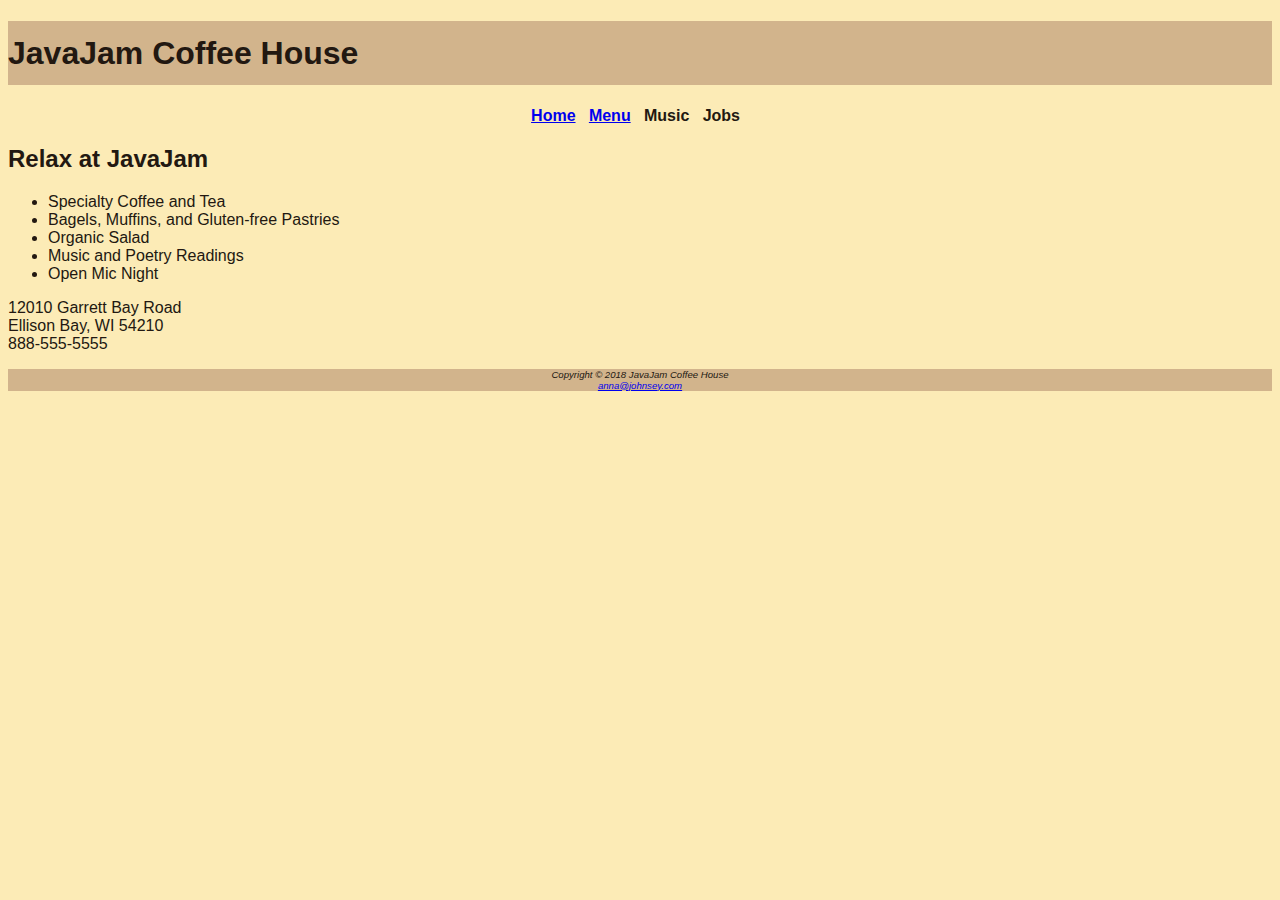
<file: index.html>
<!DOCTYPE html>
<html>
  <head>
    <meta charset="UTF-8">
    <title>JavaJam Coffee House</title>
      <link rel="stylesheet" href="javajam.css">
  </head>
  <body>
      <header>
          <h1>JavaJam Coffee House</h1>
      </header>
      <nav>
          <b><a href="index.html">Home</a> &nbsp; <a href="menu.html">Menu</a> &nbsp; Music &nbsp; Jobs &nbsp;</b>
      </nav>
      <main>
          <h2>Relax at JavaJam</h2>
          <ul>
              <li>Specialty Coffee and Tea</li>
              <li>Bagels, Muffins, and Gluten-free Pastries</li>
              <li>Organic Salad</li>
              <li>Music and Poetry Readings</li>
              <li>Open Mic Night</li>
          </ul>
          <p>12010 Garrett Bay Road<br>Ellison Bay, WI 54210<br>888-555-5555</p>
      </main>
      <footer>Copyright &copy; 2018 JavaJam Coffee House<br>
          <a href="mailto:anna@johnsey.com">anna@johnsey.com</a>
    </footer>
   </body>
</html>
</file>
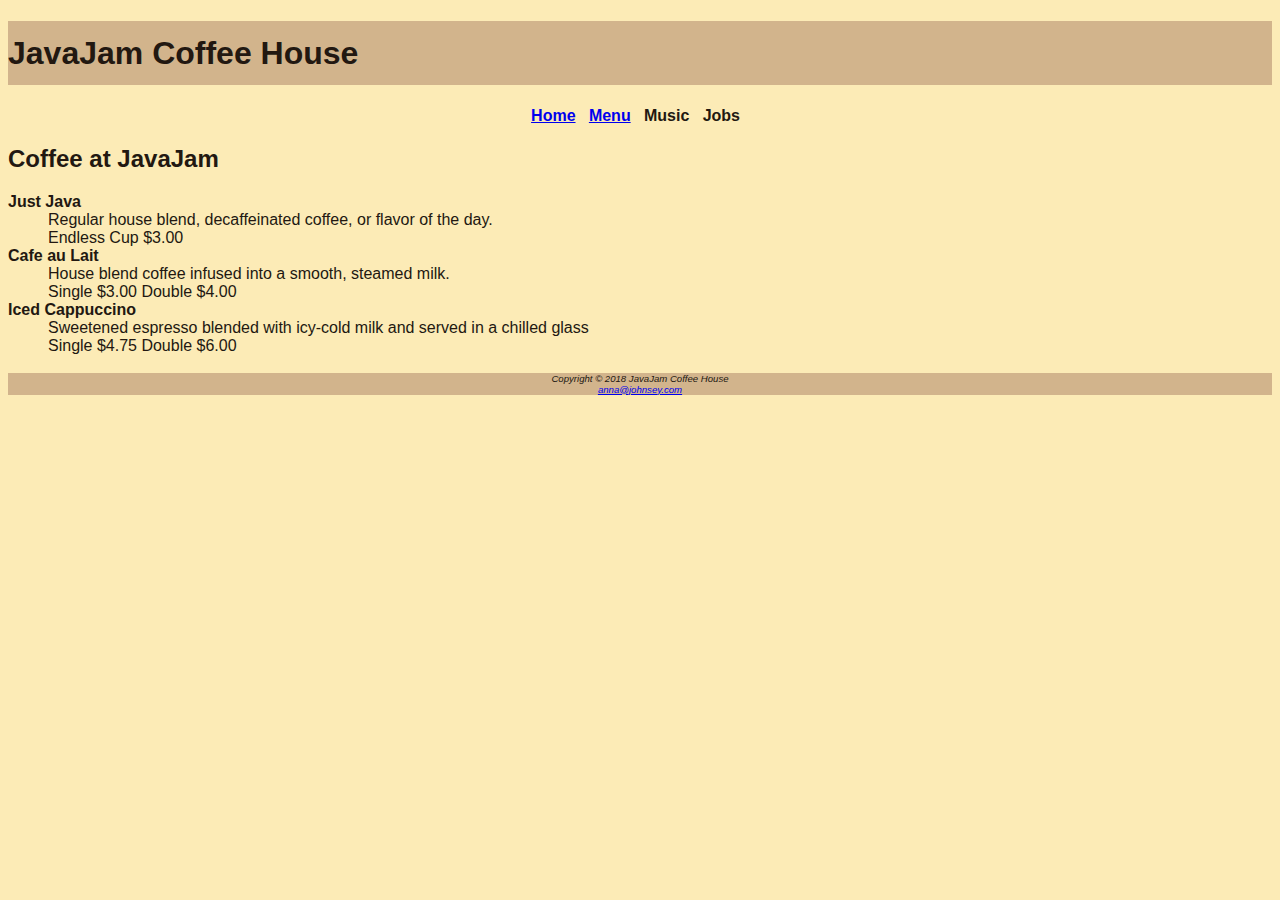
<file: menu.html>
<!DOCTYPE html>
<html>
  <head>
    <meta charset="UTF-8">
    <title>JavaJam Coffee House</title>
      <link rel="stylesheet" href="javajam.css">
  </head>
  <body>
      <header>
          <h1>JavaJam Coffee House</h1>
      </header>
      <nav>
          <b><a href="index.html">Home</a> &nbsp; <a href="menu.html">Menu</a> &nbsp; Music &nbsp; Jobs &nbsp;</b>
      </nav>
      <main>
          <h2>Coffee at JavaJam</h2>
          <dt><strong>Just Java</strong></dt>
              <dd>Regular house blend, decaffeinated coffee, or flavor of the day.<br>Endless Cup $3.00</dd>
          <dt><strong>Cafe au Lait</strong></dt>
               <dd>House blend coffee infused into a smooth, steamed milk.<br>Single $3.00 Double $4.00</dd>
          <dt><strong>Iced Cappuccino</strong></dt>
                <dd>Sweetened espresso blended with icy-cold milk and served in a chilled glass<br>Single $4.75 Double $6.00</dd>
      </main><br>
      <footer>Copyright &copy; 2018 JavaJam Coffee House<br>
          <a href="mailto:anna@johnsey.com">anna@johnsey.com</a></i>
      </footer>
   </body>
</html>
</file>
<file: javajam.css>
body{
    background-color: #fcebb6;
    color: #221811;
    font-family: "Verdana", "Ariel", sans-serif;
}
header{
    background-color: #d2b48c;
}
h1{
    line-height: 200%;
}
nav{
    text-align: center;
    font-weight: bold;
}
footer{
    background-color: #d2b48c;
    font-size: .60em;
    font-style: italic;
    text-align: center;
}
</file>
